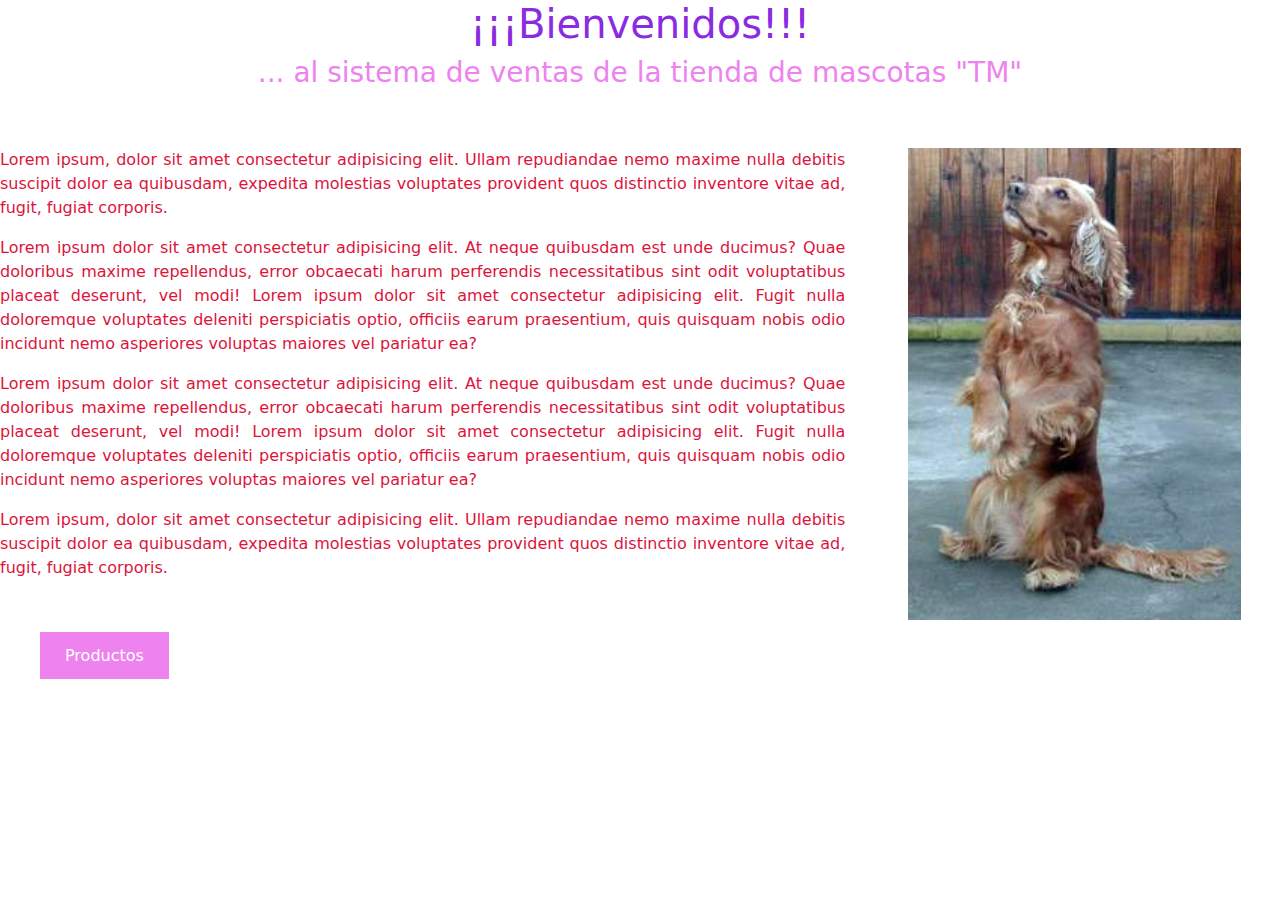
<file: index.html>
<!DOCTYPE html>
<html lang="en">
<head>
    <meta charset="UTF-8">
    <meta http-equiv="X-UA-Compatible" content="IE=edge">
    <meta name="viewport" content="width=device-width, initial-scale=1.0">
    <link rel="stylesheet" href="./index.css">
    <link href="https://cdn.jsdelivr.net/npm/bootstrap@5.3.2/dist/css/bootstrap.min.css" rel="stylesheet">    
    <title>"TM" TiendaDeMascotas</title>
</head>
<body>

    <div class="titulo">
        <h1>¡¡¡Bienvenidos!!!</h1>
    </div>
    <div class="segundoTitulo">
        <div class="row">
            <div class="col-lg">
                <h3>... al sistema de ventas de la tienda de mascotas "TM"</h3>
            </div>
        </div>
    </div>
    <div class="contenedorPrincipal">
        <div class="row">
            <div class="col-sm-8"> 
                <p>Lorem ipsum, dolor sit amet consectetur adipisicing elit. Ullam repudiandae nemo maxime nulla debitis suscipit dolor ea quibusdam, expedita molestias voluptates provident quos distinctio inventore vitae ad, fugit, fugiat corporis.</p>
                <p>Lorem ipsum dolor sit amet consectetur adipisicing elit. At neque quibusdam est unde ducimus? Quae doloribus maxime repellendus, error obcaecati harum perferendis necessitatibus sint odit voluptatibus placeat deserunt, vel modi! Lorem ipsum dolor sit amet consectetur adipisicing elit. Fugit nulla doloremque voluptates deleniti perspiciatis optio, officiis earum praesentium, quis quisquam nobis odio incidunt nemo asperiores voluptas maiores vel pariatur ea?</p>
                <p>Lorem ipsum dolor sit amet consectetur adipisicing elit. At neque quibusdam est unde ducimus? Quae doloribus maxime repellendus, error obcaecati harum perferendis necessitatibus sint odit voluptatibus placeat deserunt, vel modi! Lorem ipsum dolor sit amet consectetur adipisicing elit. Fugit nulla doloremque voluptates deleniti perspiciatis optio, officiis earum praesentium, quis quisquam nobis odio incidunt nemo asperiores voluptas maiores vel pariatur ea?</p>
                <p>Lorem ipsum, dolor sit amet consectetur adipisicing elit. Ullam repudiandae nemo maxime nulla debitis suscipit dolor ea quibusdam, expedita molestias voluptates provident quos distinctio inventore vitae ad, fugit, fugiat corporis.</p>
                <br>
            </div>
            <div class="col-sm-4" id="contenedor">
                <img src="./img/foto_inicio.jpg" alt="Perro sentado en sus patas traseras">
            </div>
        </div>
    </div> 
    <br>
    <div class="link">
        <div class="row">
            <div class="col-sm-12">
                <a href="productos.html">Productos</a>
            </div>
        </div>
    </div>

    <script src="https://cdn.jsdelivr.net/npm/bootstrap@5.3.2/dist/js/bootstrap.bundle.min.js"></script>    <script src="./tm.js"></script>
</body>
</html>
</file>
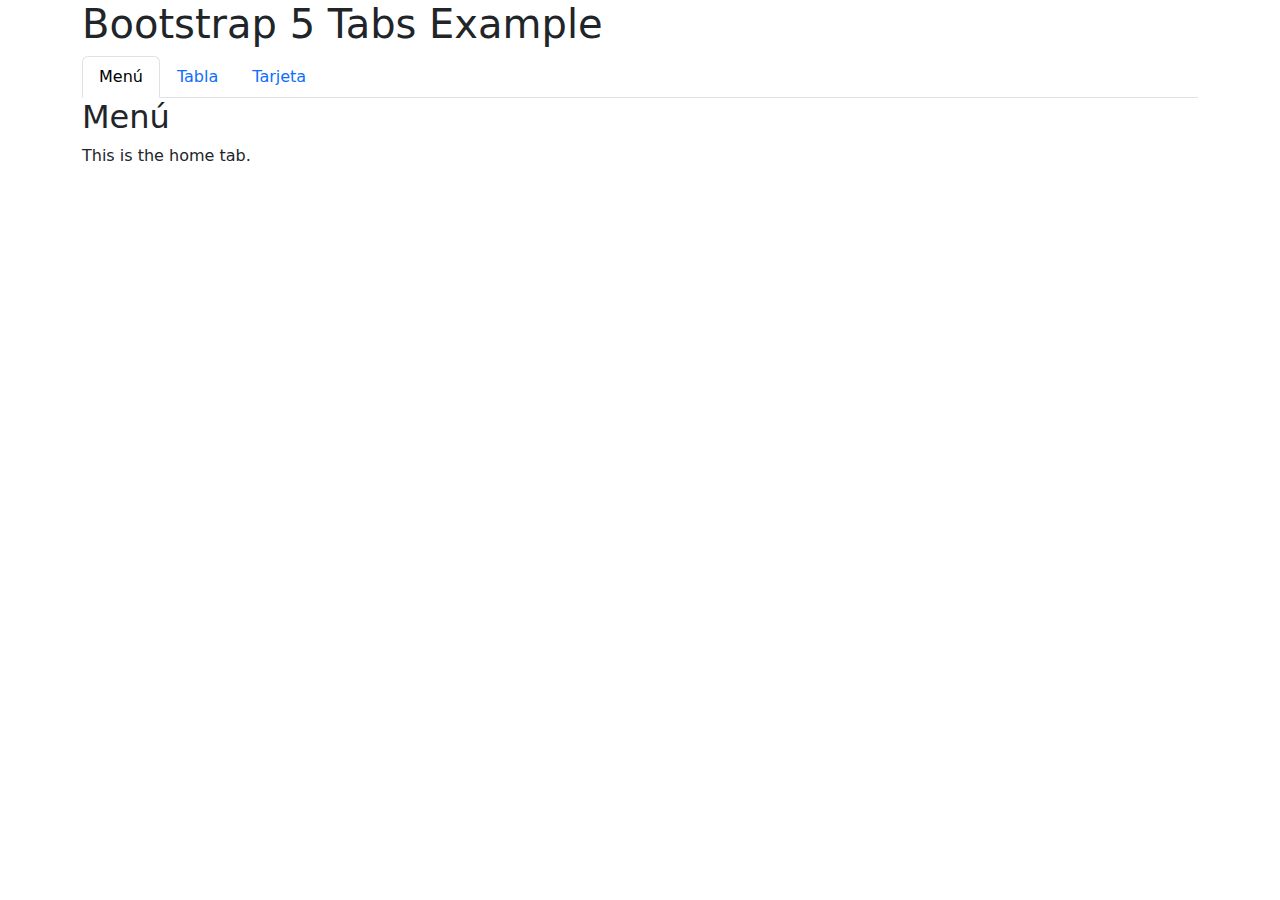
<file: ejemplo.html>
<!DOCTYPE html>
<html lang="en">
<head>
    <meta charset="UTF-8">
    <title>Bootstrap 5 Tabs Example</title>
    <link rel="stylesheet" href="https://cdn.jsdelivr.net/npm/bootstrap@5.3.2/dist/css/bootstrap.min.css">
</head>
<body>
    <div class="container">
        <h1>Bootstrap 5 Tabs Example</h1>
        <ul class="nav nav-tabs" id="myTab" role="tablist">
            <li class="nav-item" role="presentation">
                <button class="nav-link active" id="menu-tab" data-bs-toggle="tab" data-bs-target="#menu" type="button" role="tab" aria-controls="menu" aria-selected="true">Menú</button>
            </li>
            <li class="nav-item" role="presentation">
                <button class="nav-link" id="tabla-tab" data-bs-toggle="tab" data-bs-target="#tabla" type="button" role="tab" aria-controls="tabla" aria-selected="false">Tabla</button>
            </li>
            <li class="nav-item" role="presentation">
                <button class="nav-link" id="Tarjeta-tab" data-bs-toggle="tab" data-bs-target="#Tarjeta" type="button" role="tab" aria-controls="Tarjeta" aria-selected="false">Tarjeta</button>
            </li>
        </ul>
        <div class="tab-content" id="myTabContent">
            <div class="tab-pane fade show active" id="menu" role="tabpanel" aria-labelledby="menu-tab">
                <h2>Menú</h2>
                <p>This is the home tab.</p>
            </div>
            <div class="tab-pane fade" id="tabla" role="tabpanel" aria-labelledby="tabla-tab">
                <h2>Tabla</h2>
                
            </div>
            <div class="tab-pane fade" id="Tarjeta" role="tabpanel" aria-labelledby="tarjeta-tab">
                <h2>Tarjeta</h2>
                
            </div>
        </div>
    </div>
    <script src="https://cdn.jsdelivr.net/npm/bootstrap@5.3.2/dist/js/bootstrap.min.js"></script>
</body>
</html
</file>
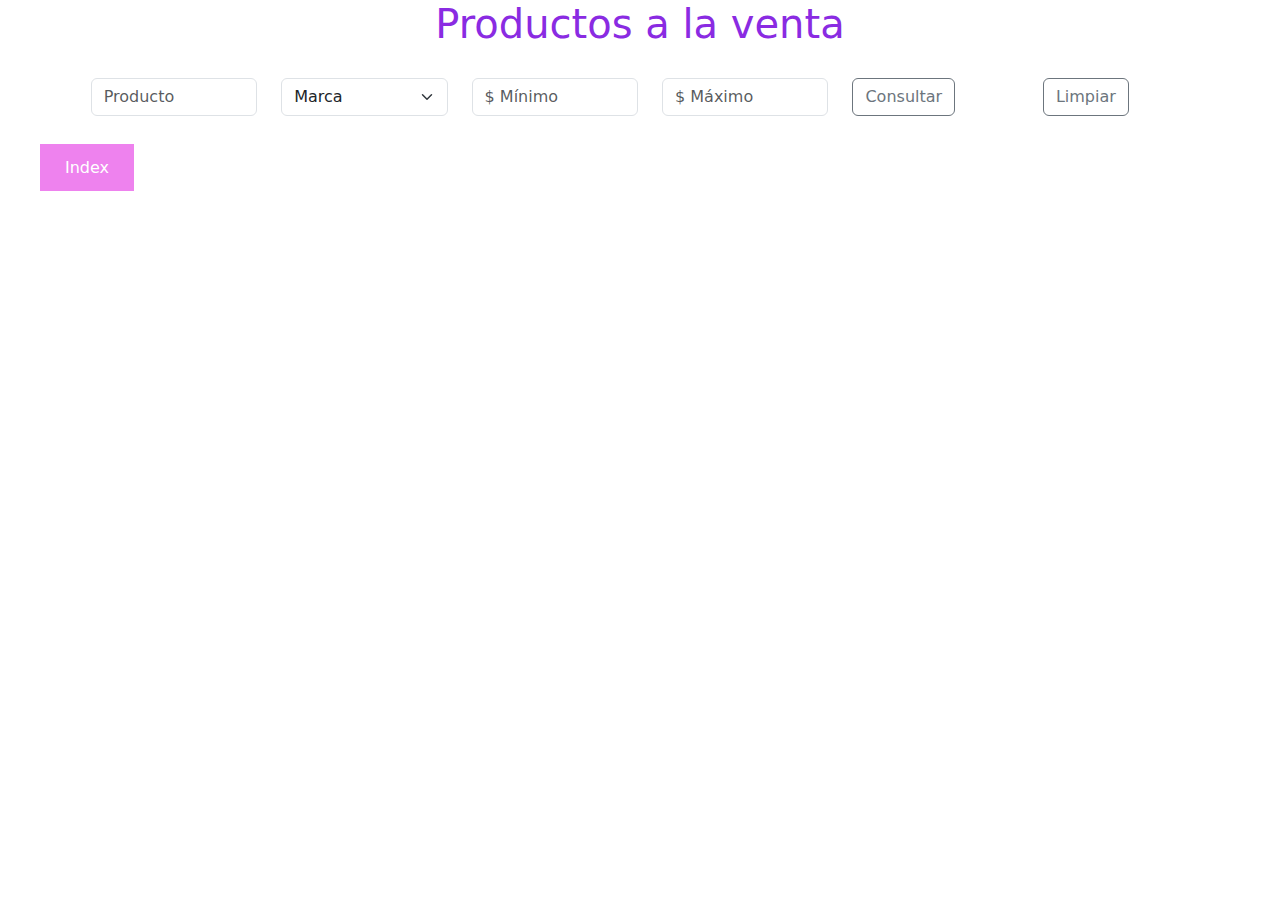
<file: productos.html>
<!DOCTYPE html>
<html lang="en">
<head>
    <meta charset="UTF-8">
    <meta http-equiv="X-UA-Compatible" content="IE=edge">
    <meta name="viewport" content="width=device-width, initial-scale=1.0">
    <link rel="stylesheet" href="./index.css">
    <link href="https://cdn.jsdelivr.net/npm/bootstrap@5.3.2/dist/css/bootstrap.min.css" rel="stylesheet">    
    <title>Productos</title>
</head>
<body>
    <div class="titulo">
        <h1>Productos a la venta</h1>
    </div>
    <div class="input-group mb-3" id="consulta">
        <div class="row">
            <div class="col-sm-2">
                <input id="producto" type="text" class="form-control" placeholder="Producto"/>
            </div>
            <div class="col-sm-2">
                <select class="form-select" id="marca">
                    <option value="0" selected>Marca</option>
                    <option value="1">MasterCat</option>
                    <option value="2">Gati</option>
                    <option value="3">Meowi</option>
                    <option value="4">Michi</option>
                  </select>
            </div>
            <div class="col-sm-2">
                <input id="valorMin" type="number" class="form-control" placeholder="$ Mínimo"/>
            </div>
            <div class="col-sm-2">
                <input id="valorMax" type="number" class="form-control" placeholder="$ Máximo"/>

            </div>
            <div class="col-sm-2">
                <button id= "btnConsultar" class="btn btn-outline-secondary" type="submit" value="submit">Consultar</button>
            </div>
            <div class="col-sm-2">
                <button class="btn btn-outline-secondary" type="reset" value="reset" id="btnLimpiar">Limpiar</button>
            </div>
        </div>  
    </div>
    <div id="contenedorPrincipal">
        <br>
        <div class="container">
            <ul class="nav nav-tabs" id="myTab" role="tablist">
                <li class="nav-item" role="presentation">
                    <button class="nav-link active" id="tabla-tab" data-bs-toggle="tab" data-bs-target="#tabla" type="button" role="tab" aria-controls="tabla" aria-selected="true">Tabla</button>
                </li>
                <li class="nav-item" role="presentation">
                    <button class="nav-link" id="Tarjeta-tab" data-bs-toggle="tab" data-bs-target="#Tarjeta" type="button" role="tab" aria-controls="Tarjeta" aria-selected="false">Tarjeta</button>
                </li>
            </ul>
            <div class="tab-content" id="myTabContent">
                <div class="tab-pane fade show active" id="tabla" role="tabpanel" aria-labelledby="tabla-tab">
            
                    <div class="row">
                        <div class="col-sm-12" id="tabla1"></div>
                    </div>

                </div>
        <br>
                <div class="tab-pane fade" id="Tarjeta" role="tabpanel" aria-labelledby="tarjeta-tab">
            
                    <div class="row">
                        <div class="col-sm-10" id="tarjetas1"></div>
                    </div>

                </div>
            </div>    
        </div>
    </div> 
        <br>
        <!-- <div id="btnes">
            <button class="btn btn-outline-primary" type="submit" value="verTabla" id="btnTabla">Ver Tabla</button>
            <button class="btn btn-outline-primary" type="submit" value="verTabla" id="btnTarjetas">Ver Tarjetas</button>
        </div> -->
    <!-- <div id="prueba">
        <div class="row">
            <div class="col-sm-12">
                <button id="btnPrueba" type="button" class="btn btn-outline-danger">Prueba aquí</button>
                <button id="btnPrueba2" type="button" class="btn btn-outline-danger" onclick="saludar()">Prueba aquí</button>
            </div>
        </div>
    </div> -->
    <div class="link">
        <div class="row">
            <div class="col-sm-12">
                <a href="index.html">Index</a>
            </div>
        </div>
    </div>
    <script src="https://cdn.jsdelivr.net/npm/bootstrap@5.3.2/dist/js/bootstrap.bundle.min.js"></script>
    <script src="https://ajax.googleapis.com/ajax/libs/jquery/3.7.1/jquery.min.js"></script>
    <script src="./tm.js"></script>
</body>
</html>
</file>
<file: index.css>
p{
    color: crimson;
    text-align: justify;
}

a:link, a:visited {
    background-color: violet;
    color: white;
    padding: 14px 25px;
    text-align: right;
    text-decoration: none;
}
  
a:hover, a:active {
    background-color: crimson;
}

.titulo{
    color: blueviolet;
    text-align: center;
}

.segundoTitulo{
    color: violet;
    text-align: center;
    margin-bottom: 50px;
}

#consulta{
    display: flex;
    justify-content: center;
    margin-top: 30px;
    margin-left: 10px;
    padding: 0px;
}

.link{
    display: flex;
    justify-content: left;
    margin-left: 40px;
    margin-bottom: 20px; 
}

#prueba{
    display: flex;
    justify-content: right;
    margin-right: 5px;
}

#contenedorPrincipal{
    display: none;
}

#contenedor{
    display: flex;
    justify-content: center;
} 


#tabla1{
    width: 100%;
    height: 80%;
    margin-top: 15px;
    padding-right: 2cm;
    padding-left: 20px;
    display: flex;
    justify-content: center;
    flex-direction: column;
    td, th {
        border: 2px dotted crimson;
        text-align: center;
        padding: 8px;
    } 
}

.tarjeta{
    margin-bottom: 20px;
}

#btnPrueba, #btnPrueba2{
    margin-right: 50px;
}

#btnes{
    display: flex;
    
    flex-flow: row wrap;
    justify-content: space-evenly; 
    
    
    padding-left: 30px;
    padding-right: 30px;

}

/* #btnTabla, #btnTarjetas{
    padding-left: 30px;
    padding-right: 30px;
} */
</file>
